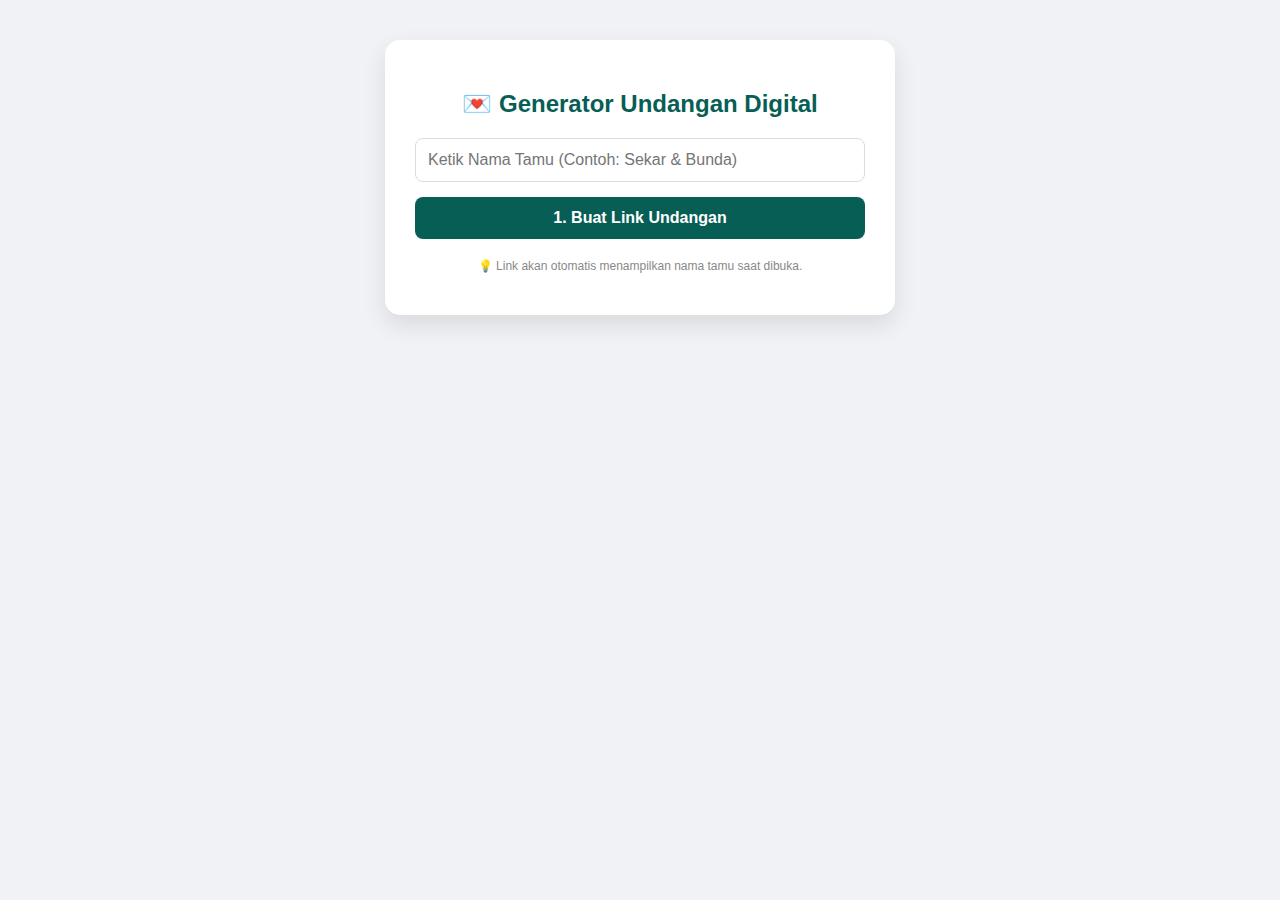
<file: link.html>
<!DOCTYPE html>
<html lang="id">
<head>
    <meta charset="UTF-8">
    <meta name="viewport" content="width=device-width, initial-scale=1.0">
    <title>🔗 Generator Undangan</title>
    <style>
        body {
            font-family: 'Segoe UI', Tahoma, Geneva, Verdana, sans-serif;
            padding: 20px;
            background: #f0f2f5;
            color: #333;
            margin: 0;
        }
        .box {
            background: white;
            padding: 30px;
            border-radius: 15px;
            box-shadow: 0 10px 25px rgba(0,0,0,0.1);
            max-width: 450px;
            margin: 20px auto;
        }
        h2 {
            color: #075e54;
            margin-bottom: 20px;
            text-align: center;
        }
        input {
            width: 100%;
            padding: 12px;
            margin-bottom: 15px;
            border: 1px solid #ddd;
            border-radius: 8px;
            font-size: 16px;
            box-sizing: border-box;
        }
        button {
            width: 100%;
            padding: 12px;
            border: none;
            border-radius: 8px;
            cursor: pointer;
            font-weight: bold;
            font-size: 16px;
            transition: 0.3s;
            margin-bottom: 10px;
        }
        .btn-generate { background: #075e54; color: white; }
        .btn-generate:hover { background: #064a42; }
        .btn-whatsapp { background: #25d366; color: white; display: none; }
        .btn-whatsapp:hover { background: #1fa055; }
        .btn-copy { background: #333; color: white; display: none; }
        .btn-copy:hover { background: #555; }
        #hasilLink {
            margin-top: 20px;
            word-break: break-all;
            color: #128c7e;
            font-size: 14px;
            padding: 10px;
            background: #e7f3f0;
            border-radius: 5px;
            display: none;
            font-family: monospace;
        }
        .note {
            font-size: 12px;
            color: #888;
            margin-top: 10px;
            text-align: center;
        }
    </style>
</head>
<body>

<div class="box">
    <h2>💌 Generator Undangan Digital</h2>
    <input type="text" id="inputNama" placeholder="Ketik Nama Tamu (Contoh: Sekar & Bunda)" autocomplete="off">
    
    <button class="btn-generate" onclick="generate()">1. Buat Link Undangan</button>
    
    <div id="hasilLink"></div>
    
    <button id="btnWA" class="btn-whatsapp" onclick="kirimWA()">2. Kirim via WhatsApp</button>
    <button id="btnCopy" class="btn-copy" onclick="copyLink()">📋 Salin Link Saja</button>

    <p class="note">💡 Link akan otomatis menampilkan nama tamu saat dibuka.</p>
</div>

<script>
let linkFinal = "";

function generate() {
    const inputNama = document.getElementById('inputNama').value.trim();
    if (!inputNama) {
        alert("⚠️ Mohon masukkan nama tamu terlebih dahulu.");
        return;
    }

    // 🔥 GANTI DENGAN LINK UNDANGANMU DI GITHUB!
    const baseUrl = "https://namamu.github.io/wedding/"; // ← GANTI INI!
    
    // Gunakan URLSearchParams untuk hindari kesalahan encoding manual
    const url = new URL(baseUrl);
    url.searchParams.set("to", inputNama);
    linkFinal = url.toString();

    // Tampilkan
    document.getElementById('hasilLink').innerText = linkFinal;
    document.getElementById('hasilLink').style.display = "block";
    document.getElementById('btnWA').style.display = "block";
    document.getElementById('btnCopy').style.display = "block";
}

function kirimWA() {
    if (!linkFinal) return;

    const namaTamu = new URL(linkFinal).searchParams.get("to");
    const pesan = `Assalamu’alaikum / Halo ${namaTamu} 🙏\n\nDengan penuh syukur, kami bermaksud mengundang Bapak/Ibu/Saudara/i dalam rangka pernikahan kami.\n\n✨ Detail acara & lokasi dapat dilihat di sini:\n${linkFinal}\n\nKehadiran Bapak/Ibu adalah doa & kebahagiaan tersendiri bagi kami. Terima kasih 🌸`;

    // ✅ LINK YANG BENAR — sesuai knowledge base (tanpa spasi, pakai wa.me)
    const encodedPesan = encodeURIComponent(pesan);
    const urlWA = `https://wa.me/?text=${encodedPesan}`;
    
    window.open(urlWA, '_blank');
}

function copyLink() {
    if (!linkFinal) return;
    navigator.clipboard.writeText(linkFinal)
        .then(() => {
            alert("✅ Link berhasil disalin!\n\nSilakan tempel di WhatsApp, Instagram, atau bagikan langsung.");
        })
        .catch(() => {
            alert("❌ Gagal menyalin. Coba salin manual dari kotak di atas.");
        });
}
</script>

</body>
</html>
</file>
